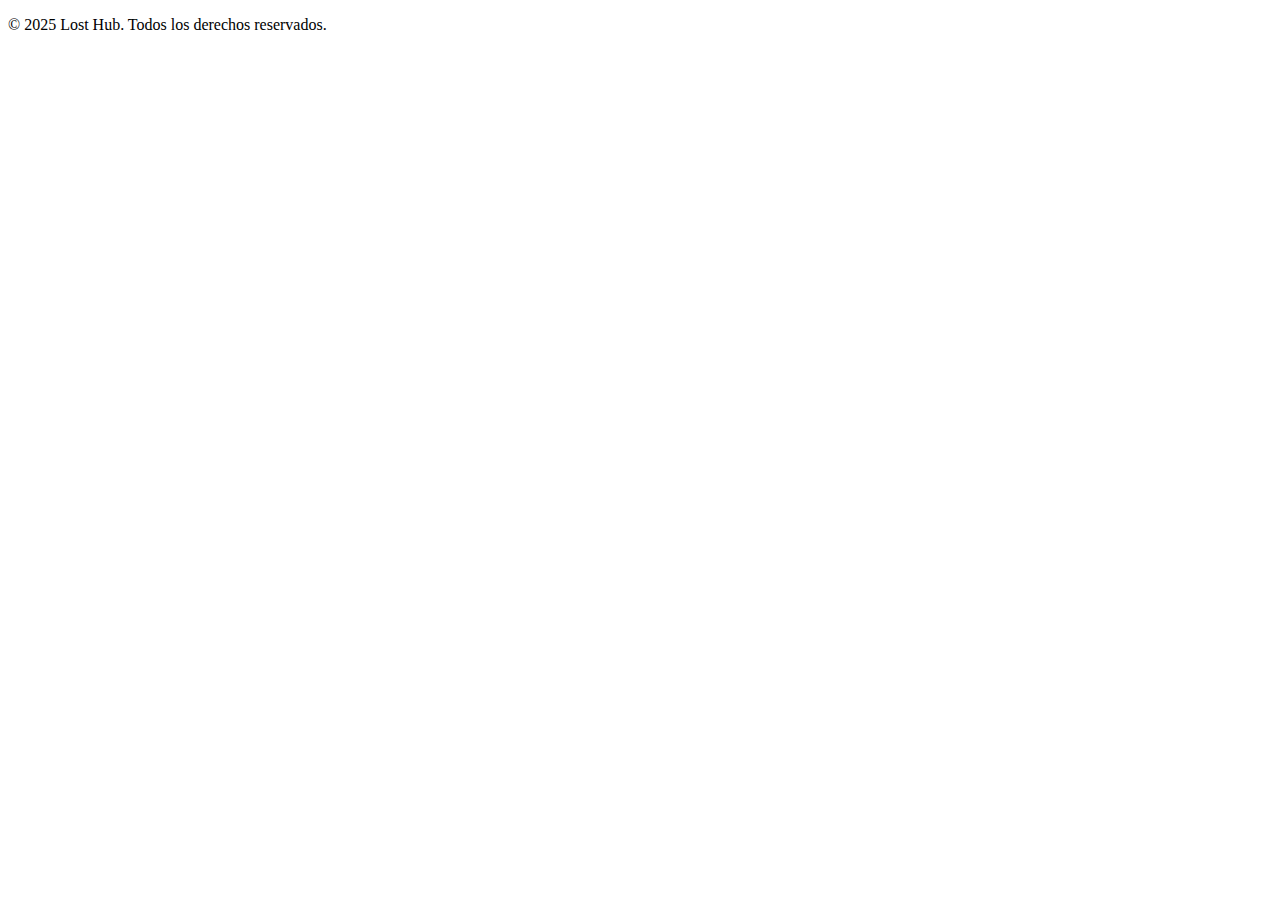
<file: development/index.html>
<!DOCTYPE html>
<html lang="es">
<head>
    <meta charset="UTF-8">
    <meta name="viewport" content="width=device-width, initial-scale=1.0">
    <meta name="author" content="Lost - Nix - Laureano Olmos">
    <meta name="description" content="Página principal del blog de Lost">
    <meta name="keywords" content="Lost Hub, Blog, Desarrollo, Reseñas, Escritos">
    <title>Lost Hub | Development</title>
</head>
<body>


    
    <footer>
    <p>© 2025 Lost Hub. Todos los derechos reservados.</p>
    </footer>
</body>
</html>
</file>
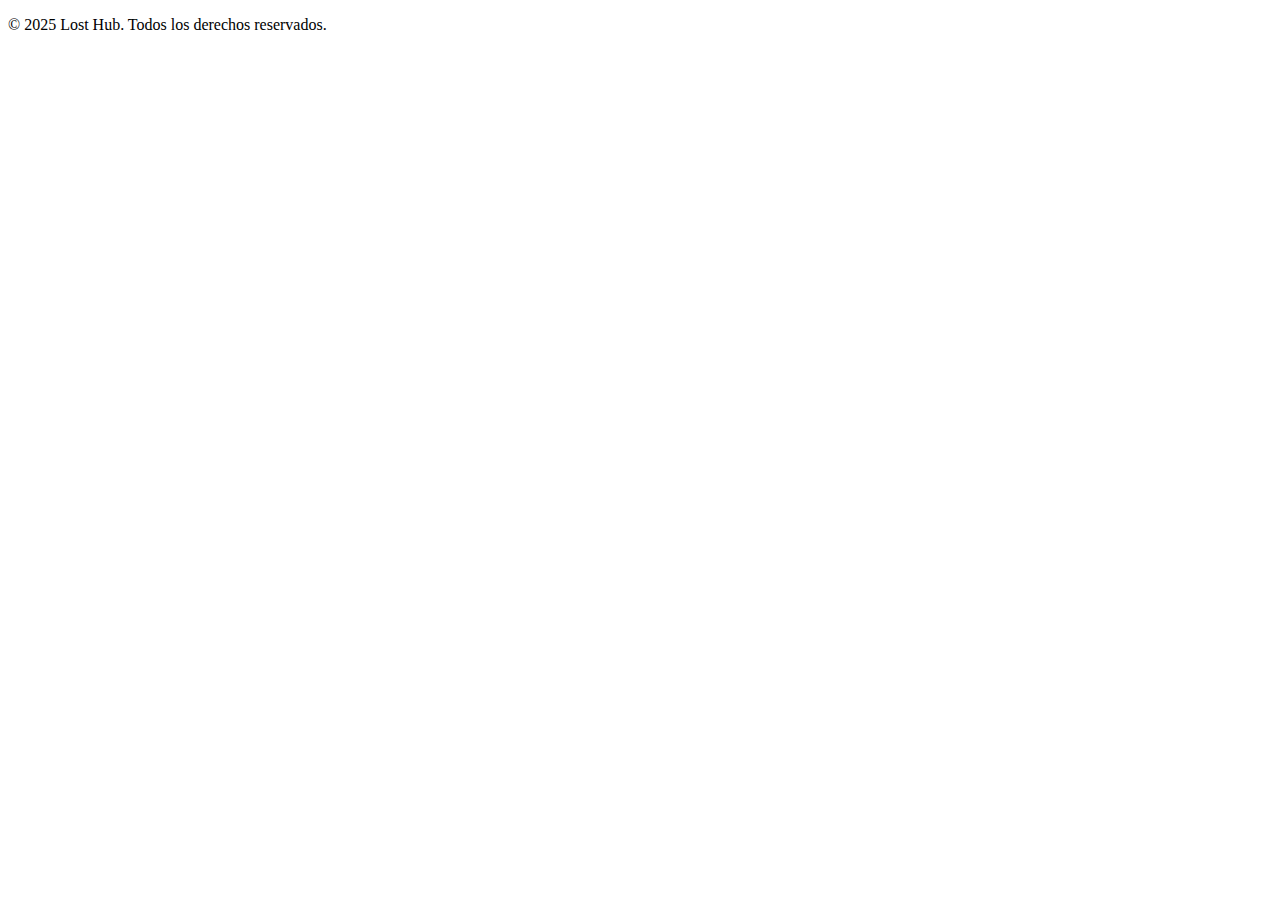
<file: dump/index.html>
<!DOCTYPE html>
<html lang="es">
<head>
    <meta charset="UTF-8">
    <meta name="viewport" content="width=device-width, initial-scale=1.0">
    <meta name="author" content="Lost - Nix - Laureano Olmos">
    <meta name="description" content="Página principal del blog de Lost">
    <meta name="keywords" content="Lost Hub, Blog, Desarrollo, Reseñas, Escritos">
    <title>Lost Hub | El Hoyo</title>
</head>
<body>


    
    <footer>
    <p>© 2025 Lost Hub. Todos los derechos reservados.</p>
    </footer>
</body>
</html>
</file>
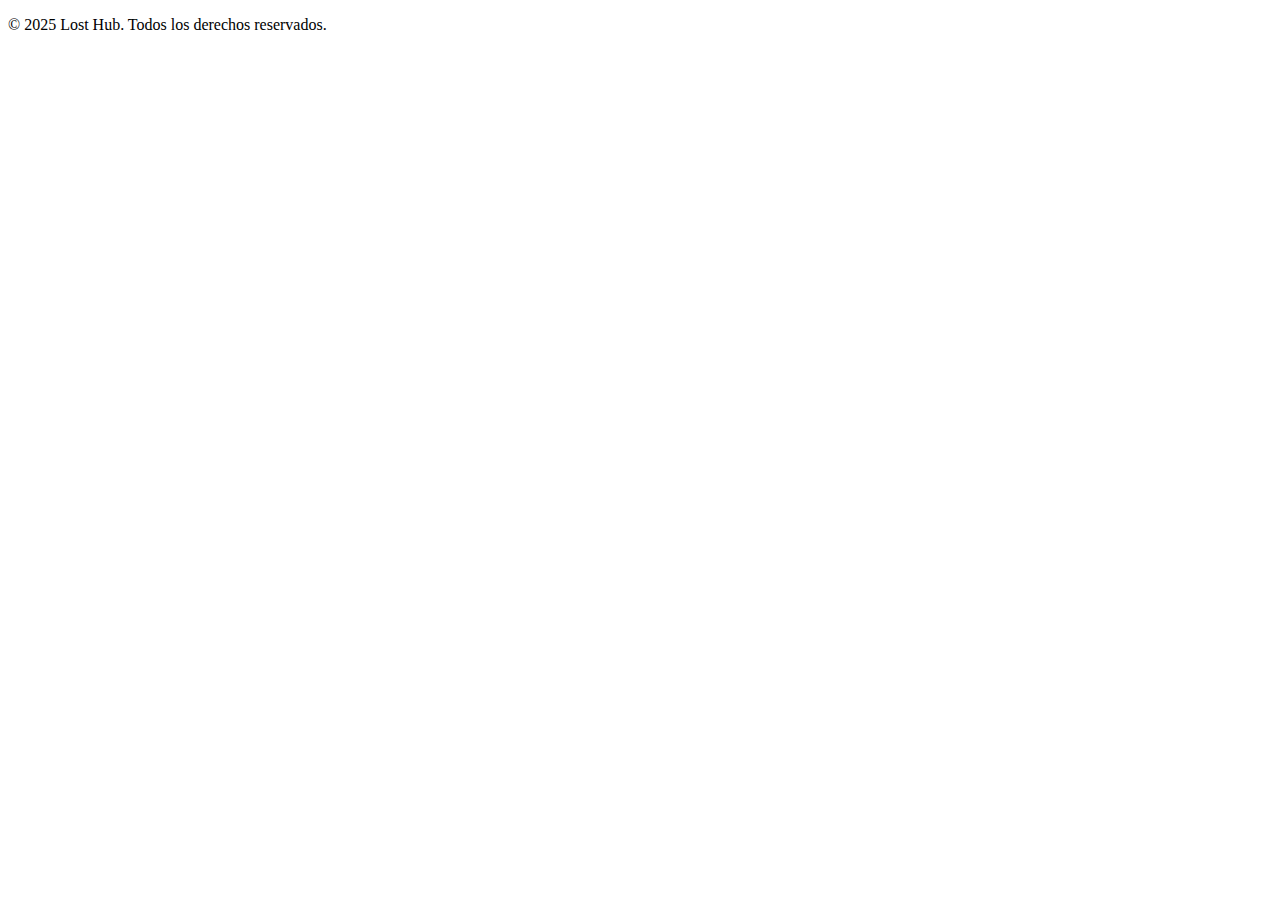
<file: reviews/index.html>
<!DOCTYPE html>
<html lang="es">
<head>
    <meta charset="UTF-8">
    <meta name="viewport" content="width=device-width, initial-scale=1.0">
    <meta name="author" content="Lost - Nix - Laureano Olmos">
    <meta name="description" content="Página principal del blog de Lost">
    <meta name="keywords" content="Lost Hub, Blog, Desarrollo, Reseñas, Escritos">
    <title>Lost Hub | Reviews</title>
</head>
<body>


    
    <footer>
    <p>© 2025 Lost Hub. Todos los derechos reservados.</p>
    </footer>
</body>
</html>
</file>
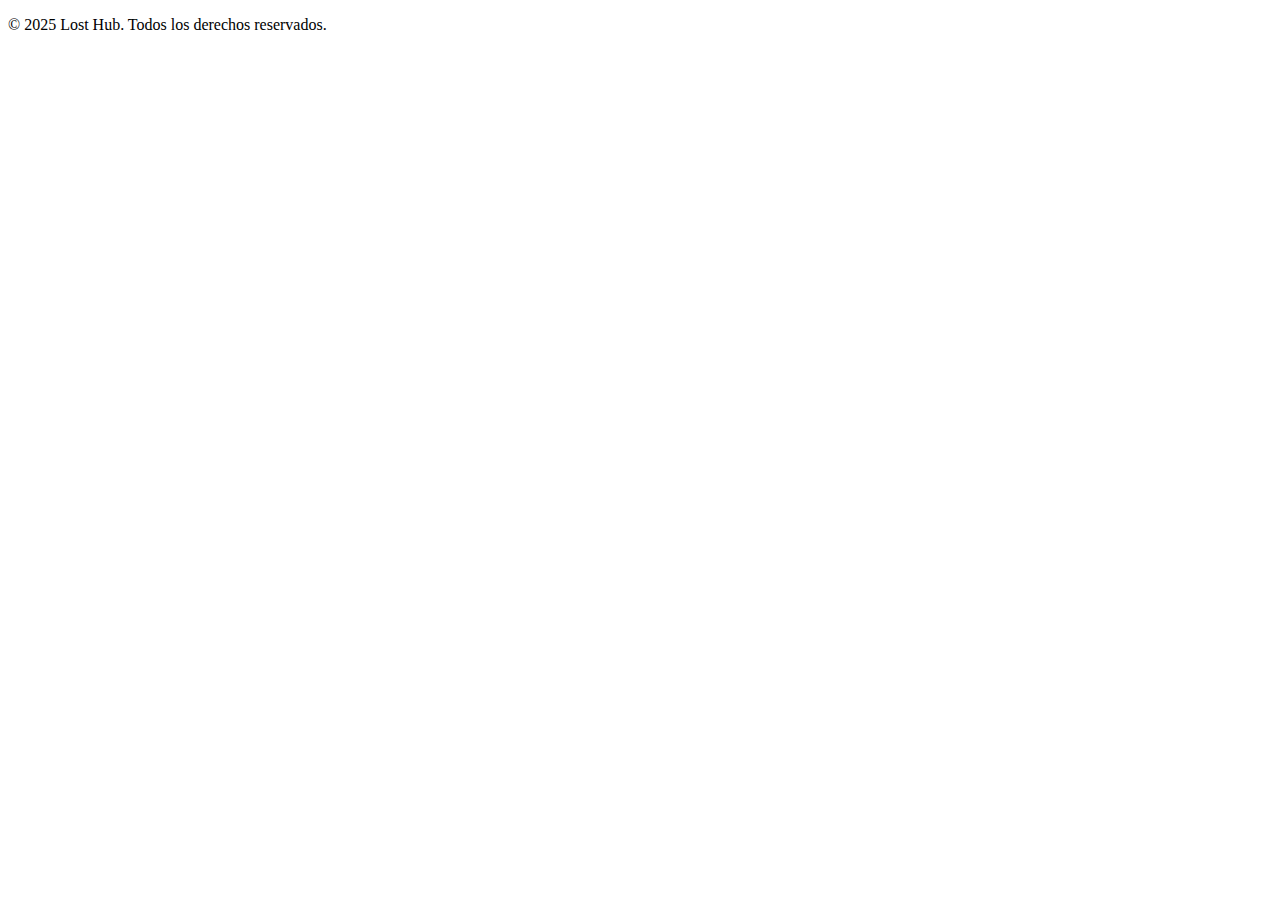
<file: writings/index.html>
<!DOCTYPE html>
<html lang="es">
<head>
    <meta charset="UTF-8">
    <meta name="viewport" content="width=device-width, initial-scale=1.0">
    <meta name="author" content="Lost - Nix - Laureano Olmos">
    <meta name="description" content="Página principal del blog de Lost">
    <meta name="keywords" content="Lost Hub, Blog, Desarrollo, Reseñas, Escritos">
    <title>Lost Hub | Writings</title>
</head>
<body>


    
    <footer>
    <p>© 2025 Lost Hub. Todos los derechos reservados.</p>
    </footer>
</body>
</html>
</file>
